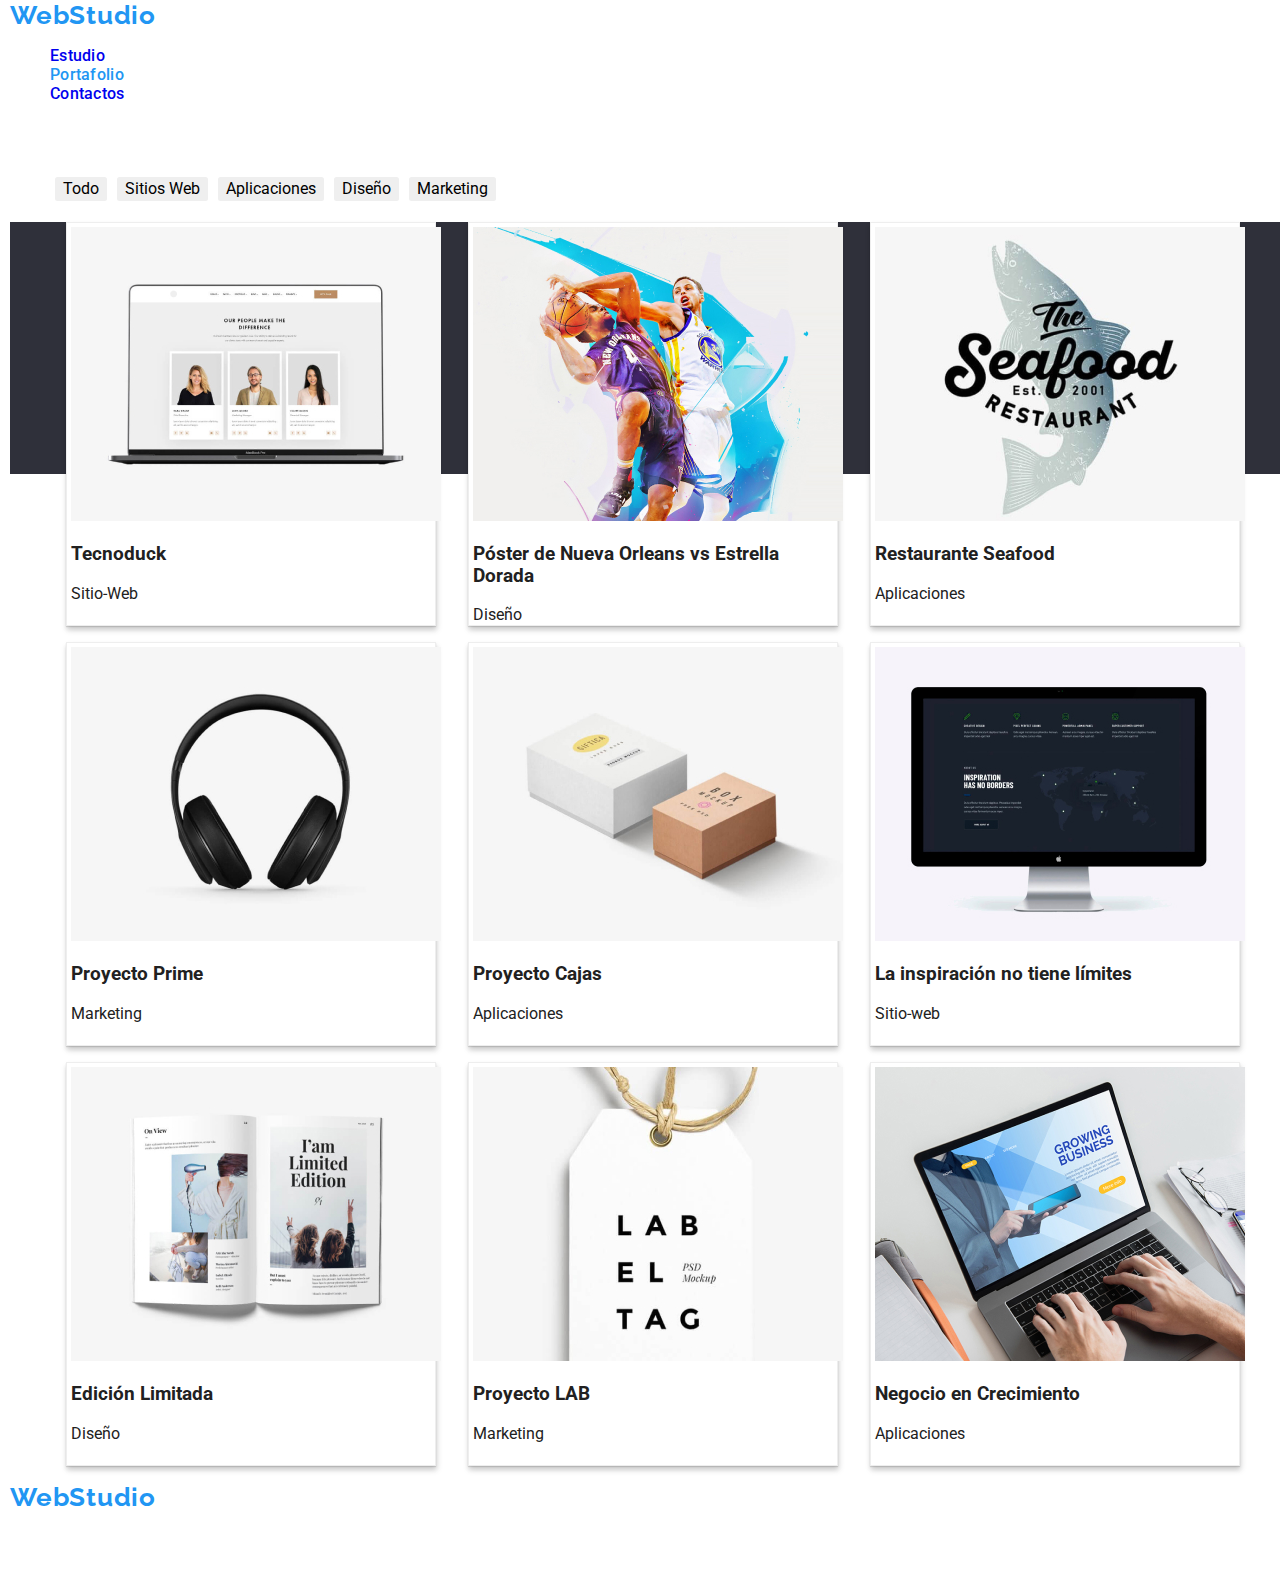
<file: portfolio.html>
<!DOCTYPE html>
<html lang="en">
<head>
    <meta charset="UTF-8">
    <meta http-equiv="X-UA-Compatible" content="IE=edge">
    <meta name="viewport" content="width=device-width, initial-scale=1.0">
    <link rel="preconnect" href="https://fonts.googleapis.com">
    <link rel="preconnect" href="https://fonts.gstatic.com" crossorigin>
    <link href="https://fonts.googleapis.com/css2?family=Raleway:wght@700&family=Roboto:wght@400;500;700;900&display=swap" rel="stylesheet">    
    <link rel="stylesheet" href="css/modern-normalize.css">
    <link rel="stylesheet" href="css/styles.css">
    <title>“Estudio”</title>
</head>
<body>

    <header> 
        <a class="logo" href="#">WebStudio</a>
    
        <nav>
            <ul>
                <li><a class="nav-bar" href="index.html">Estudio</a></li>
                <li><a class="nav-bar" href="portfolio.html">Portafolio</a></li>
                <li><a class="nav-bar" href="#">Contactos</a></li>
            </ul>
        </nav>
    
        <ul>
            <li><a href="mailto:info@devstudio.com">info@devstudio.com</a></li>
            <li><a href="tel:+380961111111">+52 55 5529 6000</a></li>          
        </ul>
    </header>

<main>
    <ul class="main-box">
        <li> <button href="#" type="button" class="btn-filter">Todo</button></li>
        <li> <button href="#" type="button" class="btn-filter">Sitios Web</button></li>
        <li> <button href="#" type="button" class="btn-filter">Aplicaciones</button></li>
        <li> <button href="#" type="button" class="btn-filter">Diseño</button></li>
        <li> <button href="#" type="button" class="btn-filter">Marketing</button></li>
    </ul>
<section>
    <h1 hidden>Portafolio</h1>
    <ul>
        <li class="box-products">
            <img src="images/tecnoduck.jpg" alt="picture of a webpage" width="370" height="294">
            <h3>Tecnoduck</h3>
            <p>Sitio-Web</p>
        </li>
        <li class="box-products poster">
            <img src="images/poster.jpg" alt="basketball poster" width="370" height="294">
            <h3>Póster de Nueva Orleans vs Estrella Dorada</h3>
            <p>Diseño</p>
        </li>
        <li class="box-products">
            <img src="images/seafood.jpg" alt="seafood restaurant" width="370" height="294">
            <h3>Restaurante Seafood</h3>
            <p>Aplicaciones</p>
        </li>
        <li class="box-products">
            <img src="images/prime.jpg" alt="Headphones" width="370" height="294">
            <h3>Proyecto Prime</h3>
            <p>Marketing</p>
        </li>
        <li class="box-products">
            <img src="images/cajas.jpg" alt="" width="370" height="294">
            <h3>Proyecto Cajas</h3>
            <p>Aplicaciones</p>
        </li>
        <li class="box-products">
            <img src="images/inspiracion.jpg" alt="" width="370" height="294">
            <h3>La inspiración no tiene límites</h3>
            <p>Sitio-web</p>
        </li>
        <li class="box-products">
            <img src="images/limitada.jpg" alt="" width="370" height="294">
            <h3>Edición Limitada</h3>
            <p>Diseño</p>
        </li>
        <li class="box-products">
            <img src="images/lab.jpg" alt="" width="370" height="294">
            <h3>Proyecto LAB</h3>
            <p>Marketing</p>
        </li>
        <li class="box-products">
            <img src="images/crecimiento.jpg" alt="" width="370" height="294">
            <h3>Negocio en Crecimiento</h3>
            <p>Aplicaciones</p>
        </li>
    </ul>
</section>

</main>

<footer id="footer">
    <a class="logo" href="#">WebStudio</a>
    <div>
        <address >
            <ul>
                <li>
                    <a>Calz. Ticomán 500, Ciudad de México, CDMX, México</a>
                </li>
                <li>
                    <a href="mailto:info@devstudio.com">info@example.com</a>
                </li>
                <li>
                    <a href="tel:+380961111111">+52 55 5529 6000 </a>
                </li>
            </ul>
        </address>
    </div>
</footer>
    
</body>
</html>
</file>
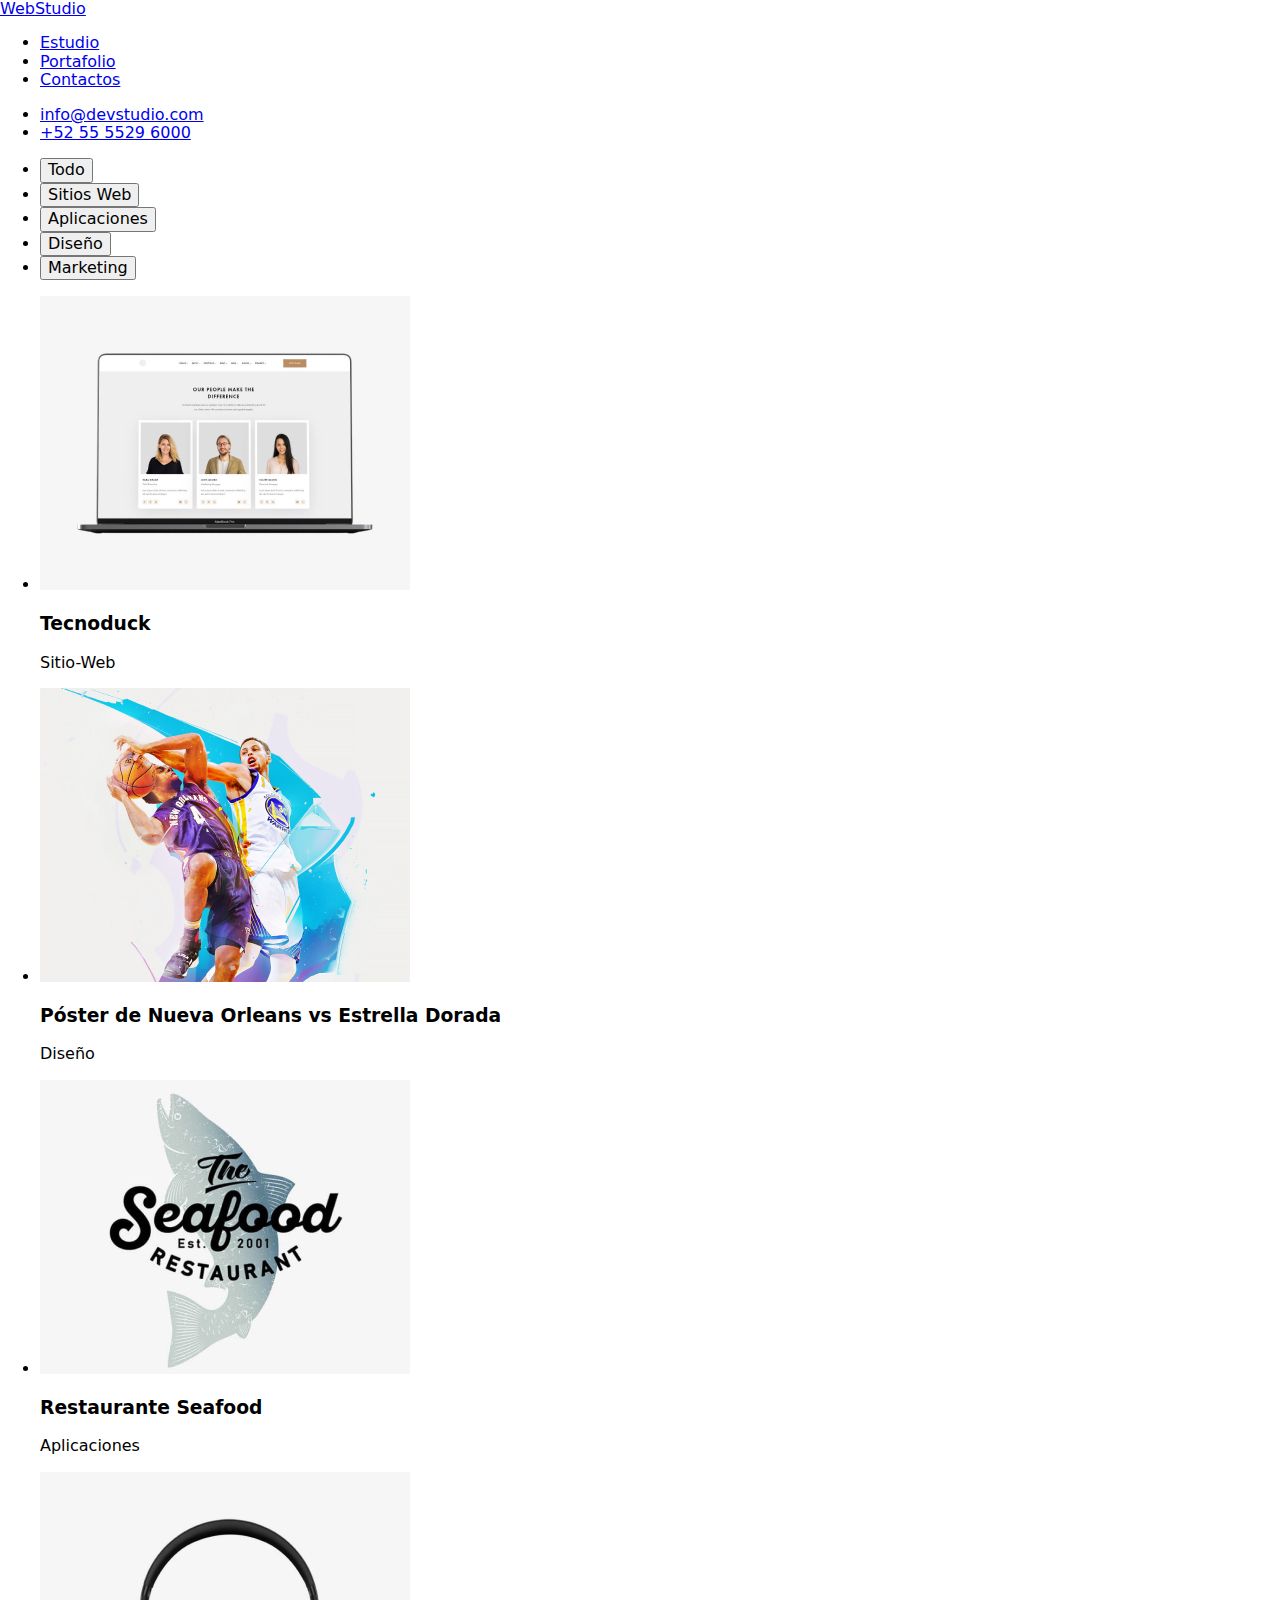
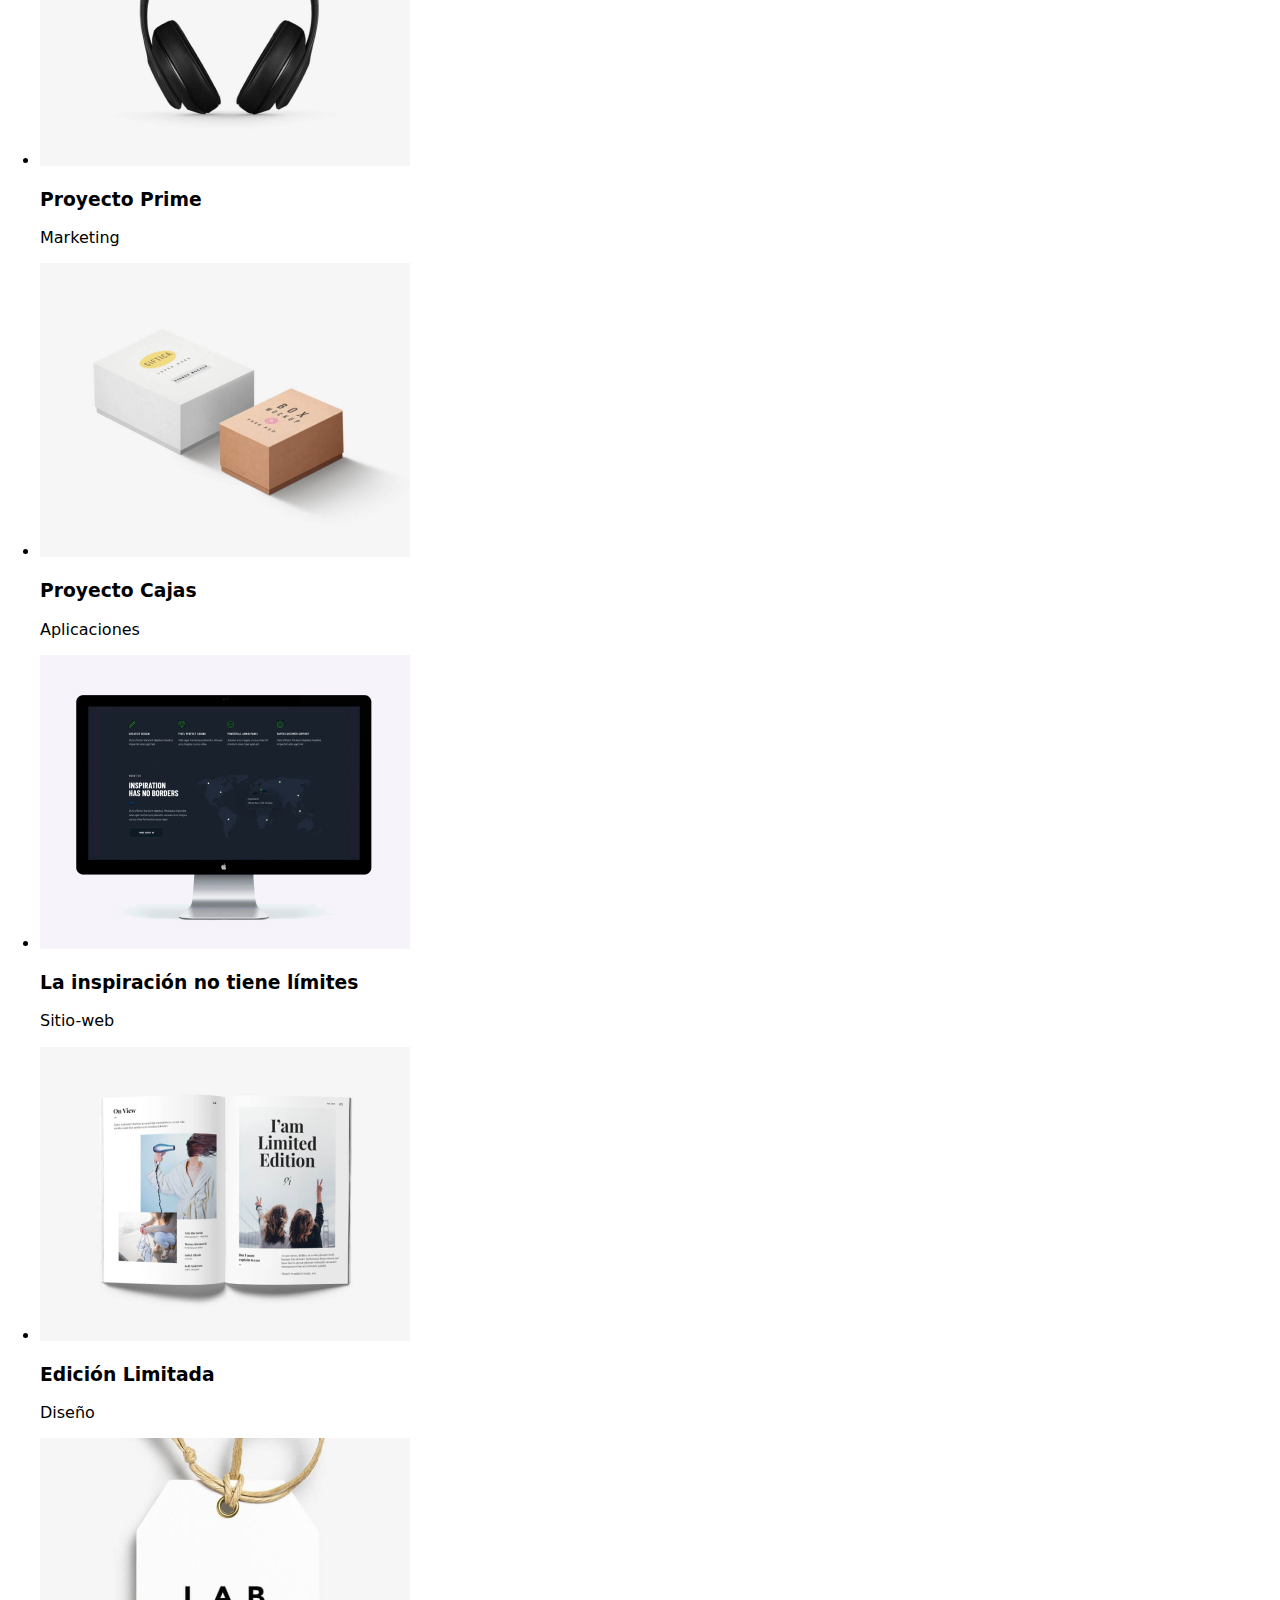
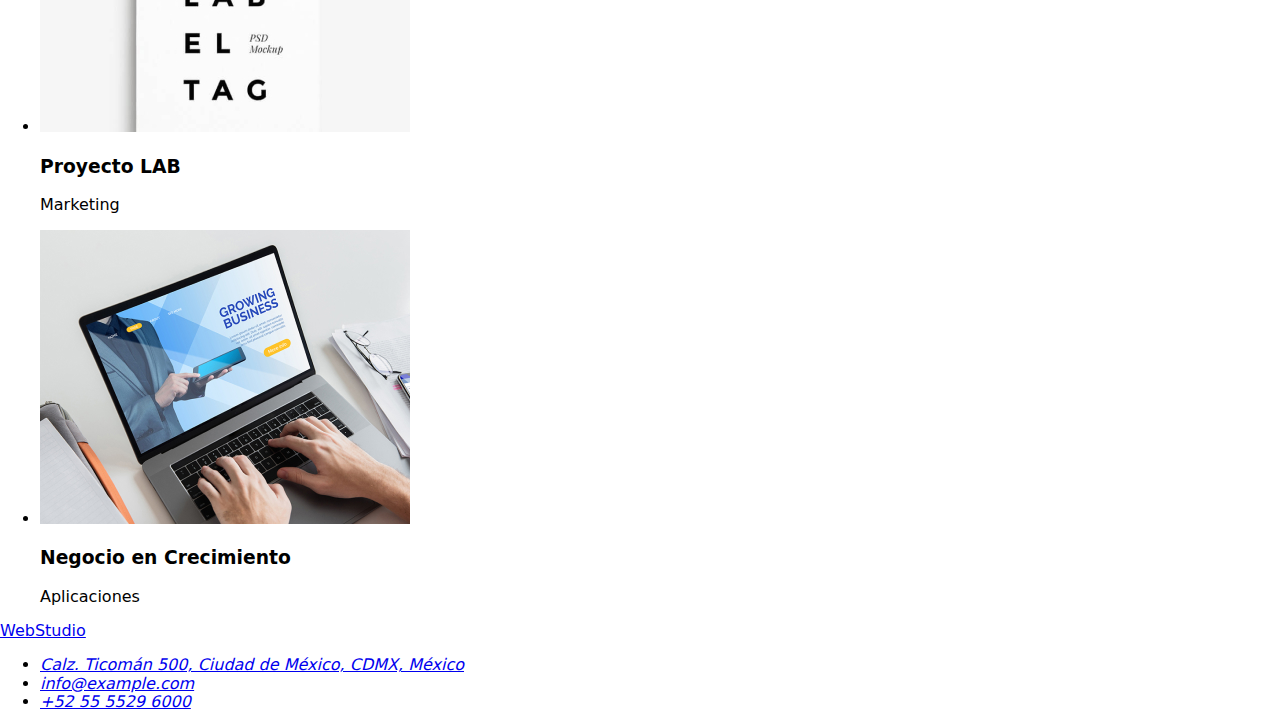
<file: goit-markup-hw-02/portfolio.html>
<!DOCTYPE html>
<html lang="en">
<head>
    <meta charset="UTF-8">
    <meta http-equiv="X-UA-Compatible" content="IE=edge">
    <meta name="viewport" content="width=device-width, initial-scale=1.0">
    <link rel="preconnect" href="https://fonts.googleapis.com">
    <link rel="preconnect" href="https://fonts.gstatic.com" crossorigin>
    <link href="https://fonts.googleapis.com/css2?family=Raleway:wght@700&family=Roboto:wght@100;500;700;900&display=swap" rel="stylesheet">    
    <link rel="stylesheet" href="css/styles.css">
    <link rel="stylesheet" href="css/modern-normalize.css">
    <title>“Studio”</title>
</head>
<body>

<header> 
    <a href="#" class="logo">WebStudio</a>
    <nav>
        <ul class="label-color menu-link">
            <li><a class="link active" , href="index.html">Estudio</a></li>
            <li><a class="link" href="portfolio.html">Portafolio</a></li>
            <li><a class="link" href="#">Contactos</a></li>
        </ul>
        </nav>
        <ul>
        <li><a class="menu-link link text-color" href="mailto:info@devstudio.com">info@devstudio.com</a></li>
        <li><a class="menu-link link text-color" href="tel:+380961111111">+52 55 5529 6000</a></li>          
        </ul>
</header>

<main>
    <ul class="global-link filter-link">
        <li> <button type="button" class="btn-filter">Todo</button></li>
        <li><button href="#" type="button" class="btn-filter">Sitios Web</button></li>
        <li><button href="#" type="button" class="btn-filter">Aplicaciones</button></li>
        <li><button href="#" type="button" class="btn-filter">Diseño</button></li>
        <li><button href="#" type="button" class="btn-filter">Marketing</button></li>
</ul>
<section>
    <h1 hidden>Portafolio</h1>
    <ul>
        <li class="box-products">
            <img src="images/tecnoduck.jpg" alt="picture of a webpage" width="370" height="294">
            <h3>Tecnoduck</h3>
            <p>Sitio-Web</p>
        </li>
        <li class="box-products">
            <img src="images/poster.jpg" alt="basketball poster" width="370" height="294">
            <h3>Póster de Nueva Orleans vs Estrella Dorada</h3>
            <p>Diseño</p>
        </li>
        <li class="box-products">
            <img src="images/seafood.jpg" alt="seafood restaurant" width="370" height="294">
            <h3>Restaurante Seafood</h3>
            <p>Aplicaciones</p>
        </li>
        <li class="box-products">
            <img src="images/prime.jpg" alt="Headphones" width="370" height="294">
            <h3>Proyecto Prime</h3>
            <p>Marketing</p>
        </li>
        <li class="box-products">
            <img src="images/cajas.jpg" alt="" width="370" height="294">
            <h3>Proyecto Cajas</h3>
            <p>Aplicaciones</p>
        </li>
        <li class="box-products">
            <img src="images/inspiracion.jpg" alt="" width="370" height="294">
            <h3>La inspiración no tiene límites</h3>
            <p>Sitio-web</p>
        </li>
        <li class="box-products">
            <img src="images/limitada.jpg" alt="" width="370" height="294">
            <h3>Edición Limitada</h3>
            <p>Diseño</p>
        </li>
        <li class="box-products">
            <img src="images/lab.jpg" alt="" width="370" height="294">
            <h3>Proyecto LAB</h3>
            <p>Marketing</p>
        </li>
        <li class="box-products">
            <img src="images/crecimiento.jpg" alt="" width="370" height="294">
            <h3>Negocio en Crecimiento</h3>
            <p>Aplicaciones</p>
        </li>
    </ul>
</section>

</main>

<footer id="footer">
    <a href="#" class="logo">WebStudio</a>
    <address>
        <ul>
            <li>
                <a href="#">Calz. Ticomán 500, Ciudad de México, CDMX, México</a>
            </li>
            <li>
                <a href="mailto:info@devstudio.com">info@example.com</a>
            </li>
            <li>
                <a href="tel:+380961111111">+52 55 5529 6000 </a>
            </li>
        </ul>
    </address>
</footer>
    
</body>
</html>
</file>
<file: css/styles.css>
.logo{
    text-decoration: none;
    color: #2196F3;
    font-family: Raleway;
    font-size: 26px;
    font-style: normal;
    font-weight: 700;
    line-height: normal;
    letter-spacing: 0.78px;
}

body{
    margin-left: 10px;
    color: #212121;
    font-family: Roboto, sans-serif; 
}

header{
    flex-direction: row;
    background-color: #FFFFFF;
    color: black
}

a[href^="por"]{
    color: #2196F3;
}

nav > ul > li{
    color: #212121;
    font-family: Roboto;
    font-style: normal;
    font-weight: 500;
    line-height: normal;
    letter-spacing: 0.28px;
}

.btn-filter:hover{
    color: rgb(255, 255, 255);
    background-color: #2196F3;
    cursor: pointer;

}

.link:link{
    color: black;
    font-style: normal;
    text-decoration: none;
}

.link:visited, .button:visited {
    color: #2196F3;
    text-decoration: none;
}

.link:active, .button:active {
    color: white;
    background-color: #2196F3;
    text-decoration: none;
}

ul {
    list-style-type: none;
}

.main-box{
    display: flex;
}

.box-products{
    border: 1px solid #EEE;
    background: #FFF;
    box-shadow: 1px 4px 6px 0px rgba(0, 0, 0, 0.16), 0px 4px 4px 0px rgba(0, 0, 0, 0.06), 0px 1px 1px 0px rgba(0, 0, 0, 0.12);	float: left;
    width: 370px;
    height: 404px;
    flex-shrink: 0;
	padding: 0.25em;
	margin: 0 1em 1em
}

.btn-filter{
    float:left;
    margin: 0 0.5% auto;
    border-color: transparent;
    border-radius: 2.5px 2.5px;
    flex: 1 1 auto;
    justify-content: flex-start;
    margin: 5px;
}

.btn-filter:active{
    color: #000;
    border-radius: 4px;
    border: 1px solid #000;
    background: #F5F4FA;
    box-shadow: 0px 4px 4px 0px rgba(0, 0, 0, 0.25);
}

#footer{
    color: #FFFFFF;
    background: #2F303A;
    width: fixed auto;
    height: 252px;
    flex-shrink: 0;
}

#address{
    font-style: normal;
    text-decoration: none;
    
}

/* This line keeps the style for the footer */
li > a {
    font-style: normal;
    text-decoration: none;
    color: #FFFFFF 60%;
}

a[href^="mailto"], a[href^="tel"]{
    text-decoration: none;
    color: rgb(255, 255, 255, 0.6);
}
</file>
<file: goit-markup-hw-02/css/styles.css>
html{
    scroll-behavior: smooth;
}

:root{
    --main-title-color: #ffffff;
    --second-title-color: #303030;
    --accent-color: #ff6c00;
    --second-text-color: #9da4bd;
}

.header {
    color: var(--main-title-color);
    background-color: var(--second-text-color);
}

.header-navigation{
    color: var(--main-title-color);
}

.header-list{
    color: var(--main-title-color);
}

.list-item{
    color: var(--main-title-color);
}

.header-btn{
    color: var(--main-title-color);
}

.header-link{
    color: var(--main-title-color);
    font-size: 12px;
    font-weight: 600;
    line-height: 1.33;
    letter-spacing: 0.1em;
}

.header-link:is(:hoover, :focus) {
    color: var(--accent-color);
}

.header-link:visited{
    color: #943e00;
}

.header-btn{
    color: var(--main-title-color);
    font-size: 14PX;
    border: 2px solid var(--accent-color);
    border-width: 2px;
    border-color: var(--accent-color);
    border-radius: 50%;
    border-style: solid;
    background-color: transparent;
}
</file>
